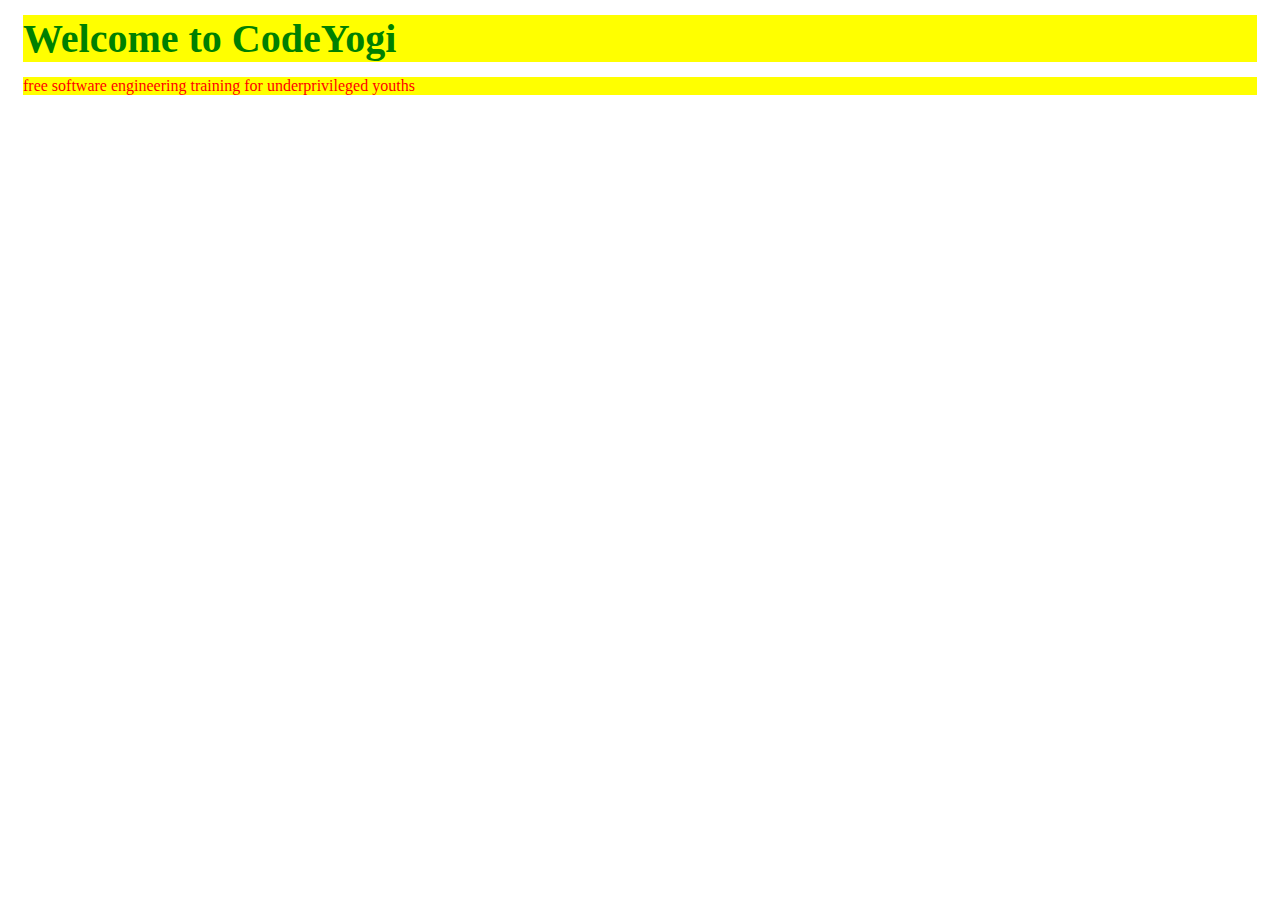
<file: assignment51.1/index.html>
<!DOCTYPE html>
<html lang="en">
<head>
    <meta charset="UTF-8">
    <meta name="viewport" content="width=device-width, initial-scale=1.0">
    <title>Assignment 51.1</title>
    <link rel="stylesheet" href="style.css">
</head>
<body>
    <h1 class="bg-yellow text-green m-15 text-40">Welcome to CodeYogi</h1>
    <p class="bg-yellow text-red m-15">free software engineering training for underprivileged youths</p>
</body>
</html>
</file>
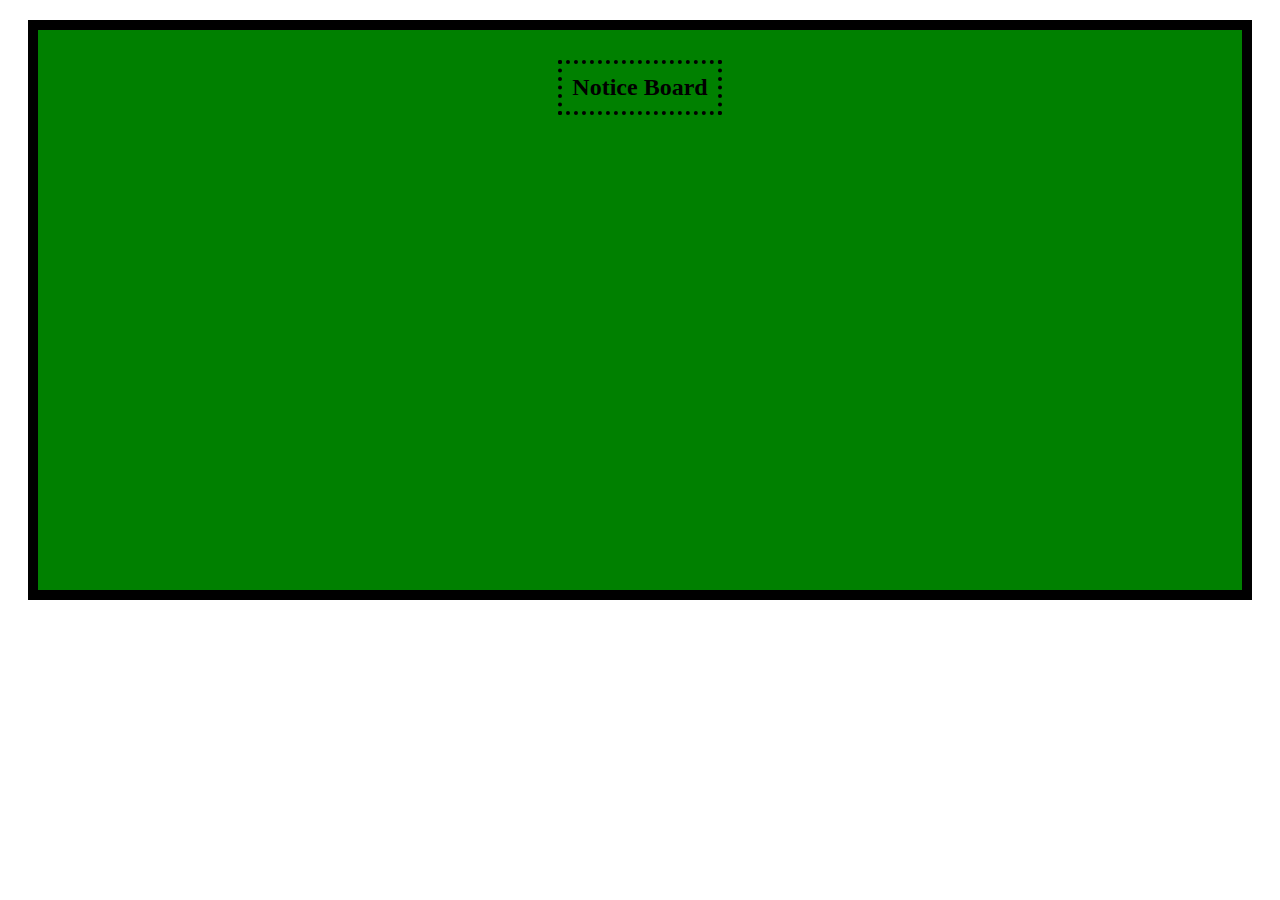
<file: assignment51.2/index.html>
<!DOCTYPE html>
<html lang="en">
<head>
  <meta charset="UTF-8">
  <meta name="viewport" content="width=device-width, initial-scale=1.0">
  <title>Assignment 51.2</title>
  <link rel="stylesheet" href="style.css">
</head>
<body>
  <div class="bg-green border-black m-20 p-10 text-center h-screen">
    <h2 class="border-dotted text-bold text-xl p-10 inline-block mx-auto">
      Notice Board
    </h2>
  </div>

</body>
</html>
</file>
<file: assignment51.1/style.css>
.bg-yellow {
  background-color: yellow;
}

.text-green {
  color: green;
}

.text-red {
  color: red;
}

.m-15 {
  margin: 15px;
}

.text-40 {
  font-size: 40px;
}
</file>
<file: assignment51.2/style.css>
.bg-green { background-color: green; }

.border-black { border: 10px solid black; }

.border-dotted { border: 4px dotted black; }

.text-center { text-align: center; }

.text-bold { font-weight: bold; }

.text-xl { font-size: 24px; }

.p-10 { padding: 10px; }

.m-20 { margin: 20px; }

.inline-block { display: inline-block; }

.mx-auto { margin-left: auto; margin-right: auto; }

.h-screen { height: 60vh;}
</file>
